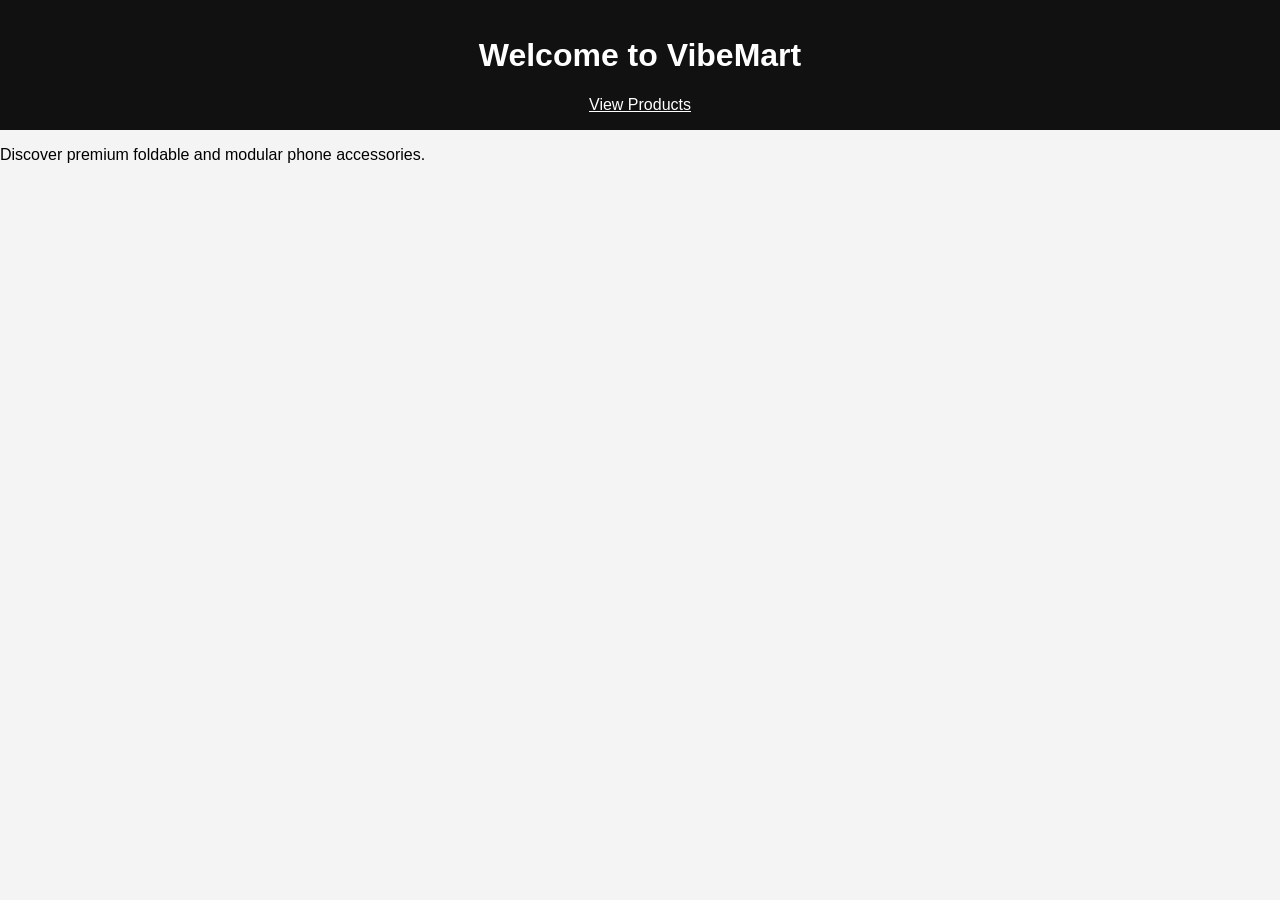
<file: index.html>
<!DOCTYPE html>
<html lang="en">
<head>
  <meta charset="UTF-8" />
  <meta name="viewport" content="width=device-width, initial-scale=1.0" />
  <title>VibeMart</title>
  <link rel="stylesheet" href="style.css" />
</head>
<body>
  <header>
    <h1>Welcome to VibeMart</h1>
    <nav>
      <a href="products.html">View Products</a>
    </nav>
  </header>
  <main>
    <p>Discover premium foldable and modular phone accessories.</p>
  </main>
</body>
</html>
</file>
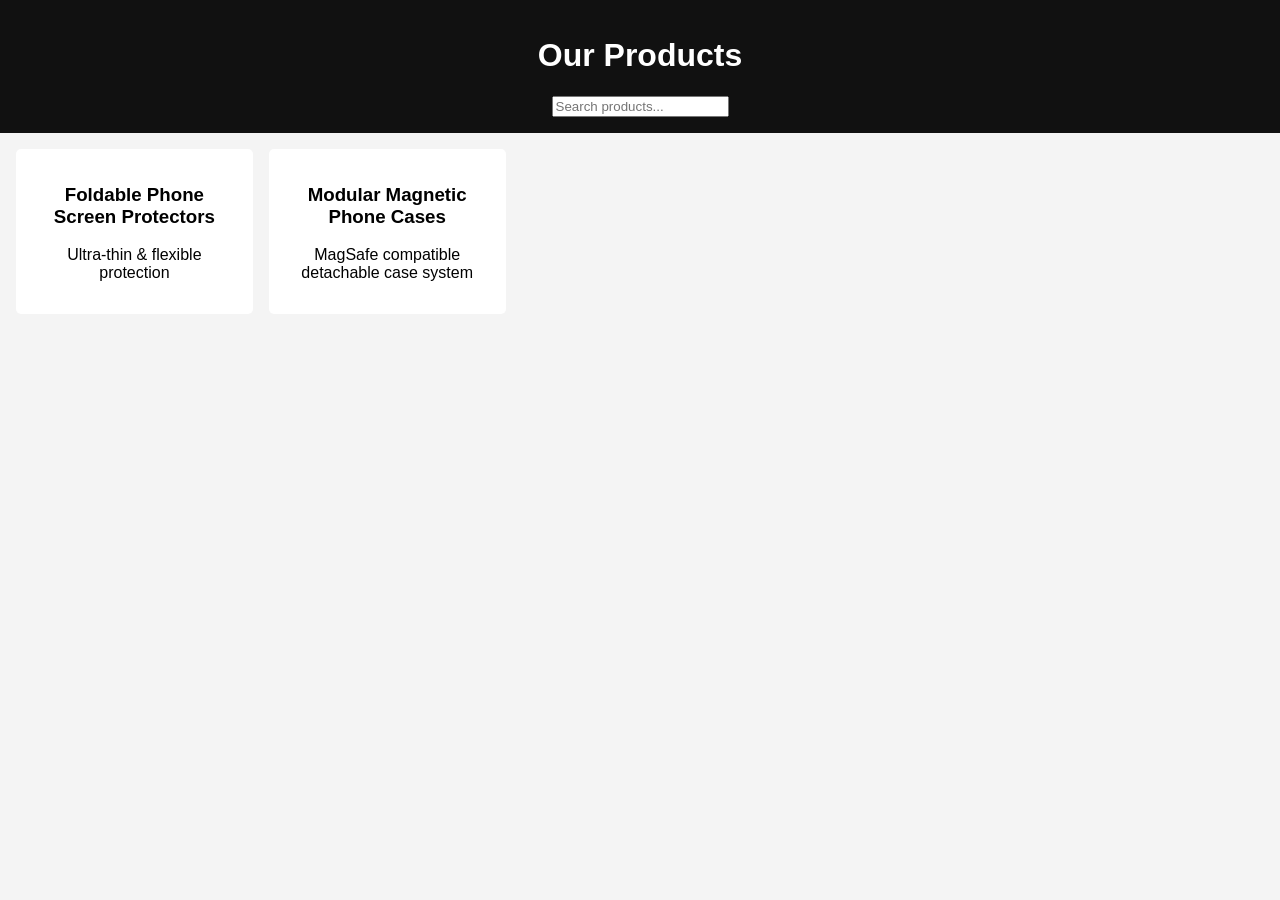
<file: products.html>
<!DOCTYPE html>
<html lang="en">
<head>
  <meta charset="UTF-8" />
  <meta name="viewport" content="width=device-width, initial-scale=1.0" />
  <title>Products - VibeMart</title>
  <link rel="stylesheet" href="style.css" />
</head>
<body>
  <header>
    <h1>Our Products</h1>
    <input type="text" id="searchInput" placeholder="Search products..." oninput="filterProducts()" />
  </header>
  <main>
    <div id="productGrid" class="product-grid"></div>
  </main>
  <script src="script.js"></script>
</body>
</html>
</file>
<file: style.css>
body {
  font-family: sans-serif;
  margin: 0;
  padding: 0;
  background: #f4f4f4;
}
header {
  background: #111;
  color: #fff;
  padding: 1rem;
  text-align: center;
}
nav a {
  color: #fff;
  margin: 0 10px;
}
.product-grid {
  display: grid;
  grid-template-columns: repeat(auto-fill, minmax(200px, 1fr));
  gap: 1rem;
  padding: 1rem;
}
.product-card {
  background: white;
  padding: 1rem;
  border-radius: 5px;
  text-align: center;
}
</file>
